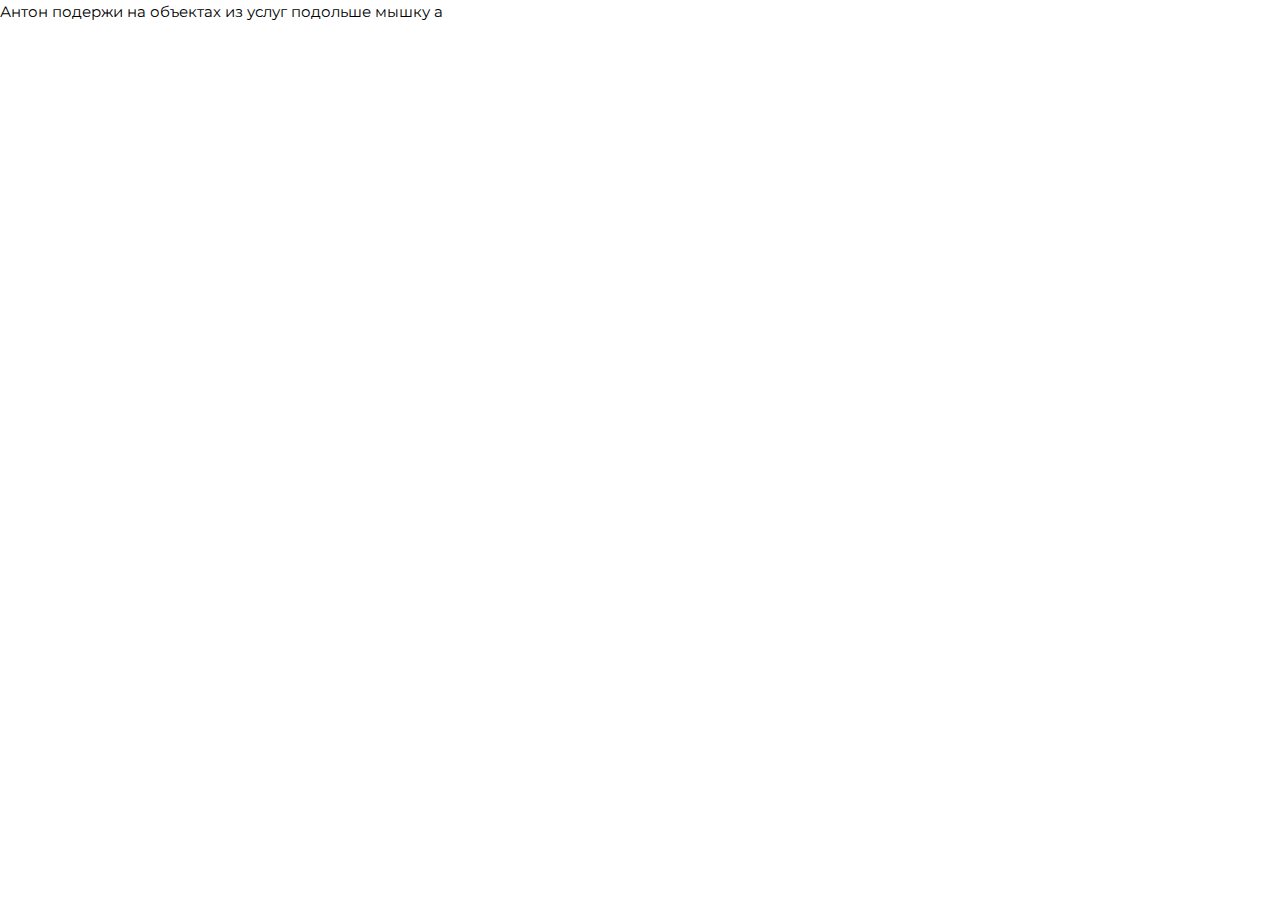
<file: web/p2horizon.html>
<!DOCTYPE html>
<html lang="en">
<head>
	<meta charset="UTF-8">
	<title>Горизонт видиопродакшен</title><meta name="description" content="Мы - команда киноделов, специализирующаяся на создании вашего собственного кино.
	Любые событийные, творческие или рекламные видео.">
	<meta name="keywords" content="Сыктывкар видеограф, съемка видео Сыктывкар, свадьба, реклама, кино, свадебное видео, видеооператор, кинооператор, снять видео, Сыктывкар." />
	<link rel="stylesheet" href="assest/css/style.css">
	<link rel="stylesheet" href="assest/css/bebasneue.css">
  <link href="https://fonts.googleapis.com/css?family=Montserrat&display=swap" rel="stylesheet">

</head>

<body>

   <div class="pusto">Антон подержи на объектах из услуг подольше мышку а</div>

</body>
</html>
</file>
<file: web/assest/css/style.css>
body {
	color: white;
	font-family: 'Montserrat', sans-serif;
	font-size: 15px;
	line-height: 1.6;
	margin: 0;
	padding: 0;
	position: inherit;

	overflow-x: hidden;


}

h1,
h2,
h3,
h4,
h5,
h6 {
	margin: 0;
}


/* VIDEO__BACKGROUND */

.intro {

	width: 100%;
	height: 100vh;
	overflow: hidden;
	position: relative;


}

.intro:after {

	content: "";
	display: block;
	width: 100vw;
	height: 100vh;
	background-color: rgba(0, 0, 0, 0.7);
	position: absolute;
	top: 0;
	left: 0;
	z-index: 2;




}

.video__media {

	width: 100vw;
	height: 100%;
	position: relative;
	top: 0;
	left: 0;
	overflow: hidden;




}







/* Container  */

.container {

	width: 100%;
	max-width: 1200px;

	margin: 10px auto;


}

/* Header */

a.images img {

	width: 80px;

}


.header {
	width: 100%;
	padding-top: 15px;
	position: absolute;
	top: 0;
	left: 0;
	right: 0;
	z-index: 4;
	border-bottom: 1px solid rgba(51, 51, 51, 0.52);


}

.header.fixed {
	padding: 10px 0;
	background: rgba(0, 0, 0, .5);
	border-bottom: 1px solid rgba(51, 51, 51, 0.8);
	position: fixed;
	backdrop-filter: saturate(100%) blur(10px);
	top: 0;
	left: 0;
	right: 0;
	transform: translate3d(0, 0, 0);
	z-index: 1000;



}

.header.active {
	background: rgba(0, 0, 0, .9);


}

/* nav */

.menu {
	display: flex;
	align-items: center;
	justify-content: space-around;
	font-size: 16px;
	text-decoration: none;



}



.nav.active {
	display: block;
}

.nav__link {

	color: #fff;
	vertical-align: top;
	text-decoration: none;
	display: inline-block;
	margin: 0 15px;
	transition: color .2s linear;
	position: relative;

}

.nav__link:after {
	content: "";
	display: block;
	width: 100%;
	height: 3px;

	border-bottom: 2px solid #00ff1d;
	opacity: 0;

	position: absolute;
	top: 100%;
	left: 0;
	z-index: 1;

	transition: opacity .1s linear;
}

.nav__link:hover {

	/*color: #595959;*/

}

.nav__link:hover:after,
.nav__link.active:after {

	opacity: 1;
}

.nav__link.active {
	/*color: #595959;*/
}




/* NAV TOGGLE */

.nav-toggle {

	width: 30px;
	padding: 10px 0;
	position: absolute;
	top: 20px;
	right: 30px;
	z-index: 1;
	font-size: 0;
	color: transparent;
	bottom: 0;
	background: none;
	border: none;
	margin: none;
	cursor: pointer;
	display: none;

}

.nav-toggle__item {
	display: block;
	width: 100%;
	height: 3px;

	background-color: #fff;

	position: absolute;
	top: 0;
	left: 0;
	bottom: 0;
	right: 0;
	margin: auto;

	transition: background .2s linear;
}

.nav-toggle__item:before,
.nav-toggle__item:after {
	content: "";
	width: 100%;
	height: 3px;

	background-color: #fff;


	position: absolute;
	left: 0;
	z-index: 1;
	transition: transform .2s linear;

}

.nav-toggle__item:before {
	top: -8px;

}

.nav-toggle__item:after {
	bottom: -8px;
}

.nav-toggle.active .nav-toggle__item {
	background: none;
}

.nav-toggle.active .nav-toggle__item:before {
	transform-origin: left top;
	transform: rotate(45deg) translateX(-4px);
}

.nav-toggle.active .nav-toggle__item:after {
	transform-origin: left bottom;
	transform: rotate(-45deg) translateX(-3px);
}

/* about */

.about {


	margin-top: 105px;
	padding-bottom: 32px;
	top: 10%;
	position: absolute;
	z-index: 4;
	width: 100%;

}

.section__header {

	padding-top: 100px;
	display: flex;
	flex-direction: column;
	justify-content: center;
	align-items: center;


}

.up {

	font-size: 42px;

	line-height: 2;
	text-align: center;
	position: relative;


}


.text {

	position: relative;
	line-height: 1;

	font-size: 12px;
	text-align: center;
	border-top: 1px solid rgba(51, 51, 51, 0.52);
	border-bottom: 1px solid rgba(51, 51, 51, 0.52);
	padding: 8px;

}

/* Button */
.btn {

	position: absolute;
	display: inline-block;
	vertical-align: top;
	padding: 8px 25px;
	top: 100%;
	border: 1px solid #fff;

	font-size: 14px;
	font-weight: 400;
	color: #fff;
	text-transform: uppercase;
	text-decoration: none;

	transition: background .2s linear, color .2s linear;

}

.btn:hover {
	background-color: #fff;
	color: #595959;
}


/* portfolio */



.portfolio_up {

	color: #000;
	padding: 50px 0;

}

.portf__vid {

	width: 100%;
	height: auto;
	position: relative;
	display: flex;
	justify-content: space-around;
	flex-flow: wrap;
}

.vid {

	margin: 20px 0;
	border: 2px solid #595959;
}

.portfolio {
	text-align: center;
}


.btn2 {

	display: inline-block;
	vertical-align: top;
	padding: 8px 25px;
	margin: 50px 0;
	text-align: center;
	border: 1px solid #000;

	font-size: 14px;
	font-weight: 400;
	color: #000;
	text-transform: uppercase;
	text-decoration: none;

	transition: background .2s linear, color .2s linear;

}

.btn2:hover {
	background-color: rgba(0, 0, 0, .7);
	color: #fff;
}


/* services */
.serv_up {

	color: #000;

	text-transform: uppercase;
	padding: 50px 0;
	text-align: center;
	border-top: 1px solid rgba(51, 51, 51, 0.52);

}

.pf {

	padding-bottom: 50px;

}


.pf ul,
.pf li {

	display: flex;
	flex-flow: wrap;
	justify-content: center;
	margin: 0;
	padding: 0;


}

.pf li {

	overflow: hidden;
	position: relative;
	margin: 10px 10px;
	cursor: pointer;

}

.pf video {


	max-width: 400px;



}

.descr {

	position: absolute;
	top: 0;
	left: 0;
	width: 400px;
	height: 100%;
	background-color: rgba(0, 0, 0, .5);
	text-align: center;
	padding-top: 100px;
	opacity: 0;
	transition: all .5s;

}



.pf li:hover .descr {

	opacity: 1;

}


/*contacts*/

.cont__img {

	display: flex;
	flex-direction: row;
	justify-content: space-evenly;
	flex-wrap: wrap;
	align-items: center;
	padding-bottom: 100px;


}

.cont__img img {
	position: relative;
	width: 100px;
	height: auto;

	transition: all .5s;

}

.cont__img img:hover {
	-webkit-box-shadow: 1px 1px 10px 10px rgba(0, 0, 0, 0.75);
	-moz-box-shadow: 1px 1px 10px 10px rgba(0, 0, 0, 0.75);
	box-shadow: 1px 1px 10px 10px rgba(0, 0, 0, 0.75);

	border: 0px solid #000000;
}



/* footer */


footer {

	width: 100%;
	height: auto;
	background: #000;
	text-align: center;

}

footer a {

	text-transform: uppercase;


}


.nav__link__end {

	color: #fff;
	vertical-align: top;
	text-decoration: none;
	display: inline-block;
	margin: 0 50px;
	padding: 50px 0;
	transition: color .2s linear;
	position: relative;

}

.nav__link__end:hover {

	color: #00ff1d;

}

.nav__link__end:hover:after,
.nav__link__end.active:after {

	opacity: 1;
}

.nav__link__end.active {
	color: #00ff1d;
}

.drill {

	width: 70px;
	height: auto;
	padding: 0 0 10px 0;

}


/* second page */

.pusto {

	color: #000;

}

/* MEDIA */


@media (max-width: 1230px) {
	.container {
		max-width: 970px;

	}

	.videobg {
		background-color: #000;
		z-index: 100;
	}

}

@media (max-width: 992px) {
	.container {
		max-width: 750px;
	}


}

@media (max-width: 768px) {
	.container {
		max-width: 600px;
	}

	/* about */
	.up {

		font-size: 32px;

	}

	.text {
		font-size: 8px;
	}

	/* NAV */

	.nav {
		display: none;
		position: absolute;
		top: 100%;
		left: 0;
		background: rgba(0, 0, 0, .9);
		width: 100%;
	}

	.nav__link {
		display: block;
		margin: 0;
		padding: 8px 20px;
	}

	.nav-toggle {
		display: block;
	}

	.menu {

		justify-content: space-between;
	}


	/* btn */

	.btn {


		padding: 8px 16px;
		font-size: 10px;
	}






}

@media (max-width: 426px) {
	.container {
		max-width: 425px;
	}

	/* about */
	.up {

		font-size: 20px;

	}

	.text {
		font-size: 8px;
	}

	/* btn */

	.btn {


		padding: 6px 12px;
		font-size: 10px;
	}

	/* SERVICES */
	.pf video {


		max-width: 300px;
	}

	.descr {

		padding-top: 75px;
		width: 300px;
	}


	/* CONTACTS */

	.cont__img img {
		width: 60px;
		height: auto;

	}
}
</file>
<file: web/assest/css/bebasneue.css>
@font-face {
    font-family: 'Bebas Neue';
    src: local('Bebas Neue Thin'), local('BebasNeue-Thin'), url('bebasneuethin.woff2') format('woff2'), url('bebasneuethin.woff') format('woff'), url('bebasneuethin.ttf') format('truetype');
    font-weight: 100;
    font-style: normal;
}
@font-face {
    font-family: 'Bebas Neue';
    src: local('Bebas Neue Light'), local('BebasNeue-Light'), url('bebasneuelight.woff2') format('woff2'), url('bebasneuelight.woff') format('woff'), url('bebasneuelight.ttf') format('truetype');
    font-weight: 200;
    font-style: normal;
}
@font-face {
    font-family: 'Bebas Neue';
    src: local('Bebas Neue Book'), local('BebasNeueBook'), url('bebasneuebook.woff2') format('woff2'), url('bebasneuebook.woff') format('woff'), url('bebasneuebook.ttf') format('truetype');
    font-weight: 300;
    font-style: normal;
}
@font-face {
    font-family: 'Bebas Neue';
    src: local('Bebas Neue Regular'), local('BebasNeueRegular'), url('bebasneueregular.woff2') format('woff2'), url('bebasneueregular.woff') format('woff'), url('bebasneueregular.ttf') format('truetype');
    font-weight: 400;
    font-style: normal;
}
@font-face {
    font-family: 'Bebas Neue';
    src: local('Bebas Neue Bold'), local('BebasNeueBold'), url('bebasneuebold.woff2') format('woff2'), url('bebasneuebold.woff') format('woff'), url('bebasneuebold.ttf') format('truetype');
    font-weight: 700;
    font-style: normal;
}
</file>
